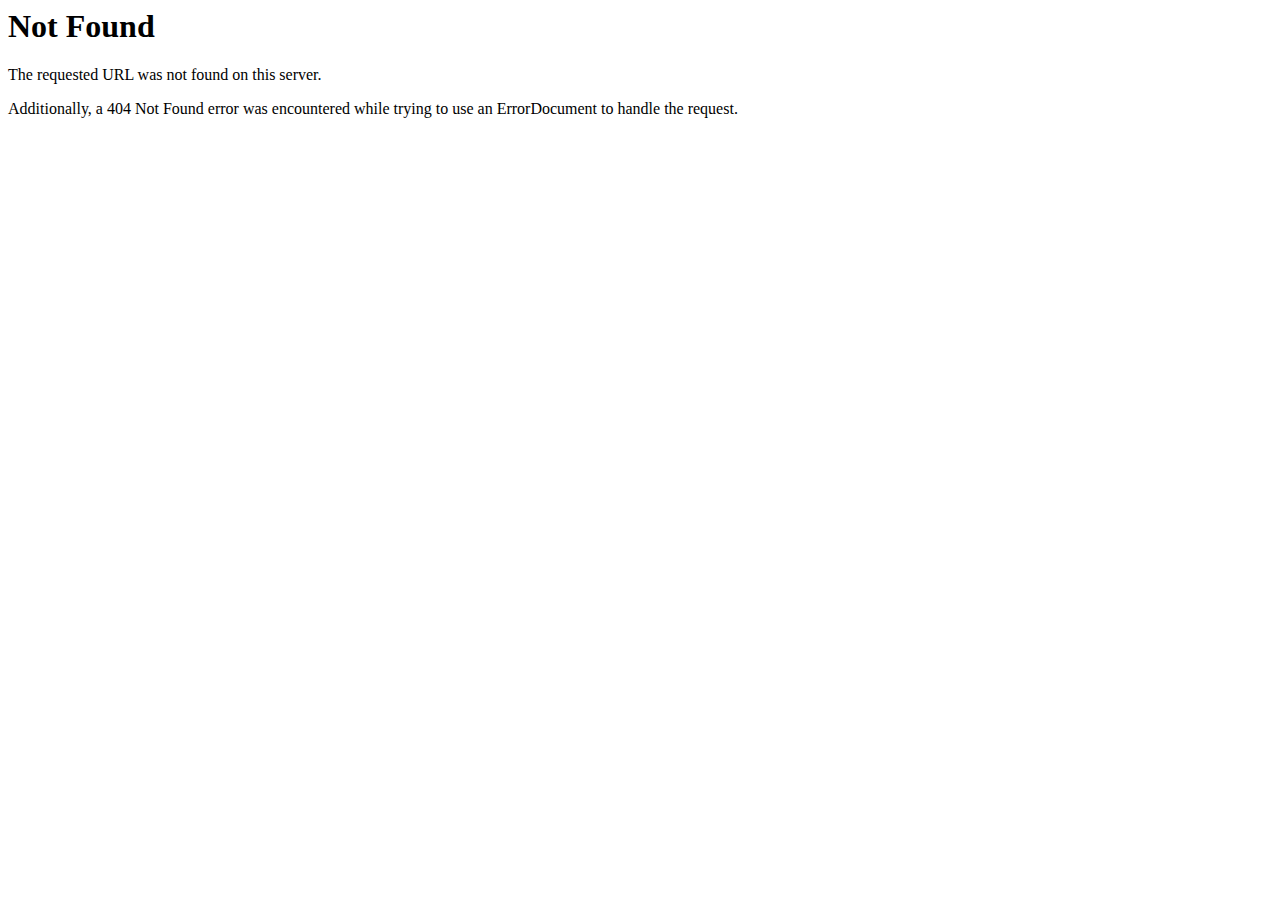
<file: ac.devfitness.in/admin/forgot-password.html>
<!DOCTYPE HTML PUBLIC "-//IETF//DTD HTML 2.0//EN">
<html><head>
<title>404 Not Found</title>
</head><body>
<h1>Not Found</h1>
<p>The requested URL was not found on this server.</p>
<p>Additionally, a 404 Not Found
error was encountered while trying to use an ErrorDocument to handle the request.</p>
</body></html>
</file>
